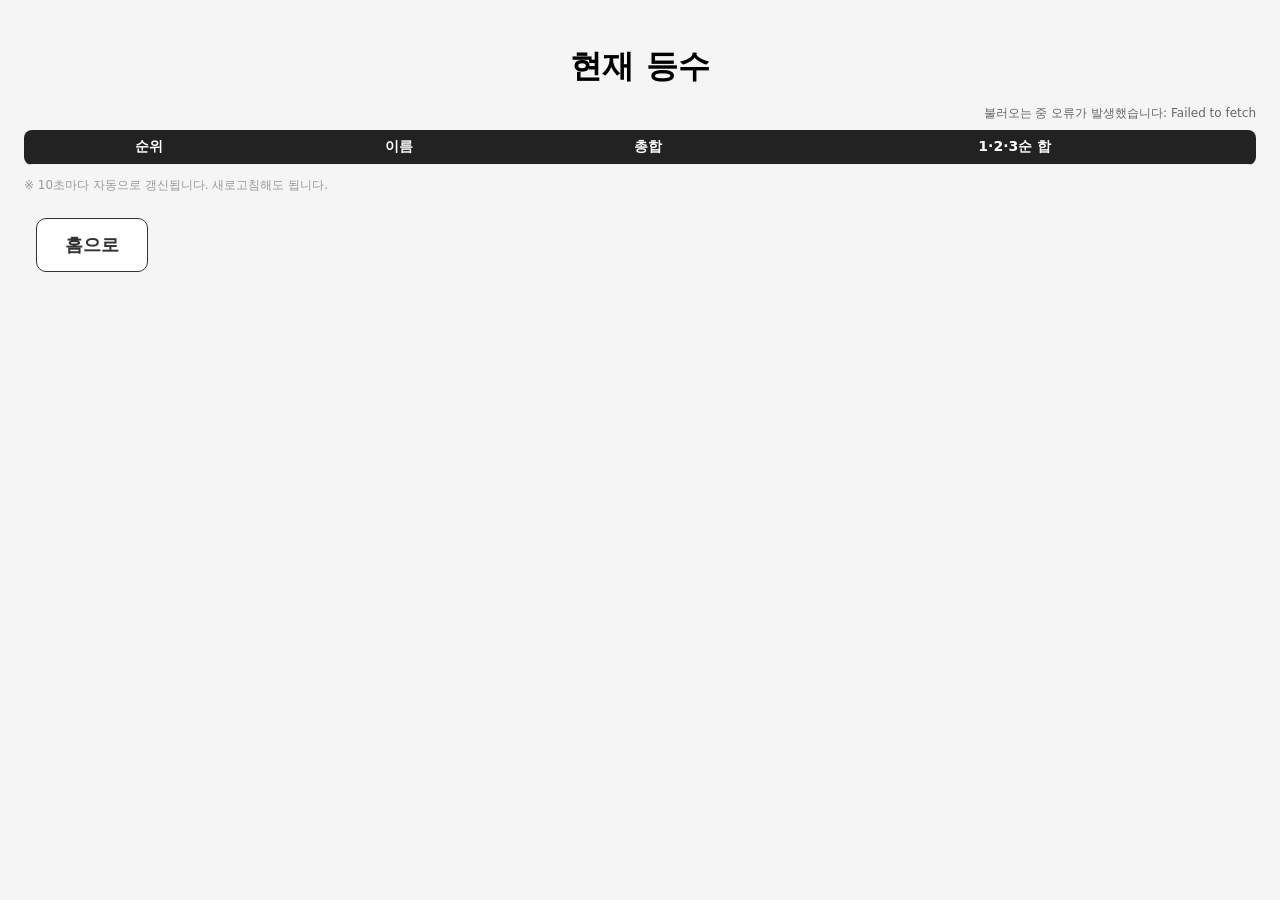
<file: rank.html>
<!DOCTYPE html>
<html lang="ko">
<head>
  <meta charset="UTF-8">
  <title>대회 현재 등수</title>
  <meta name="viewport" content="width=device-width, initial-scale=1">
  <style>
    body {
      font-family: system-ui, -apple-system, BlinkMacSystemFont, "Segoe UI", sans-serif;
      padding: 16px;
      background: #f5f5f5;
    }
    h1 {
      text-align: center;
      margin-bottom: 16px;
    }
    .updated {
      text-align: right;
      font-size: 12px;
      color: #666;
      margin-bottom: 8px;
    }
    table {
      width: 100%;
      border-collapse: collapse;
      background: #ffffff;
      border-radius: 8px;
      overflow: hidden;
    }
    th, td {
      padding: 8px 10px;
      border-bottom: 1px solid #eee;
      text-align: center;
      font-size: 14px;
    }
    th {
      background: #222;
      color: #fff;
    }
    tr:nth-child(even) td {
      background: #fafafa;
    }
    .name {
      text-align: left;
    }
    .small {
      font-size: 12px;
      color: #999;
    }
    .btn {
      display: inline-block;
      margin: 12px;
      padding: 14px 28px;
      background: white;
      border-radius: 10px;
      border: 1px solid #333;
      font-size: 18px;
      font-weight: 600;
      text-decoration: none;
      color: #333;
    }
  </style>
</head>
<body>
  <h1>현재 등수</h1>
  <div class="updated" id="updated">불러오는 중...</div>
  <table>
    <thead>
      <tr>
        <th>순위</th>
        <th>이름</th>
        <th>총합</th>
        <th>1·2·3순 합</th>
      </tr>
    </thead>
    <tbody id="rank-body">
      <!-- JS로 줄이 추가됩니다 -->
    </tbody>
  </table>
  <p class="small">※ 10초마다 자동으로 갱신됩니다. 새로고침해도 됩니다.</p>

  <a class="btn" href="index.html">홈으로</a>

  <script>
    // ✅ 여기만 네 rank 시트의 CSV 주소로 교체하면 됨
    // 예: https://docs.google.com/spreadsheets/d/XXXX/export?format=csv&gid=YYYY
    const RANKINGS_CSV_URL = "https://docs.google.com/spreadsheets/d/e/2PACX-1vTqsmOlxzgGxrh91wGE0b92x3x40Ta1ZT2l0yd6rTKq5HsrZSng3qocNXwmypouA5F6H68HV46GPVHJ/pub?gid=0&single=true&output=csv";

    async function loadRanking() {
      const updated = document.getElementById("updated");
      const tbody = document.getElementById("rank-body");

      try {
        const url =
          RANKINGS_CSV_URL +
          (RANKINGS_CSV_URL.includes("?") ? "&" : "?") +
          "cachebuster=" +
          Date.now();

        const res = await fetch(url);
        if (!res.ok) {
          throw new Error("HTTP 상태코드: " + res.status);
        }

        const text = await res.text();

        // HTML이 오면 (권한 문제 등) 바로 에러 처리
        if (text.trim().startsWith("<")) {
          throw new Error("CSV 대신 HTML 응답이 왔습니다. (공유/권한 설정 확인 필요)");
        }

        const rows = text
          .trim()
          .split(/\r?\n/)
          .map(line => line.split(","));

        // rows[0] : 1행(큰 제목들)
        // rows[1] : 2행(헤더: 이름/순위/총합/1시/2시/...)
        const dataRows = rows.slice(2);

        const items = dataRows
          .map(cols => {
            const name = (cols[1] ?? "").trim();      // B열: 이름
            if (!name) return null;

            const total = Number(cols[6] ?? 0);       // G열: 총합

            // 1순 시간별 (H~L → 인덱스 7~11)
            const firstRoundShots = [
              Number(cols[7]  ?? 0),
              Number(cols[8]  ?? 0),
              Number(cols[9]  ?? 0),
              Number(cols[10] ?? 0),
              Number(cols[11] ?? 0),
            ];

            const firstRoundSum  = Number(cols[12] ?? 0);  // M열: 1순 합
            const secondRoundSum = Number(cols[18] ?? 0);  // S열: 2순 합
            const thirdRoundSum  = Number(cols[24] ?? 0);  // Y열: 3순 합

            return {
              name,
              total,
              firstRoundSum,
              secondRoundSum,
              thirdRoundSum,
              firstRoundShots,
            };
          })
          .filter(item => item !== null);

        // 🔥 순위 정렬 로직
        items.sort((a, b) => {
          // 1) 총합 높은 사람
          if (b.total !== a.total) {
            return b.total - a.total;
          }

          // 2) 1순 합, 2순 합, 3순 합 순으로 비교
          if (b.firstRoundSum !== a.firstRoundSum) {
            return b.firstRoundSum - a.firstRoundSum;
          }
          if (b.secondRoundSum !== a.secondRoundSum) {
            return b.secondRoundSum - a.secondRoundSum;
          }
          if (b.thirdRoundSum !== a.thirdRoundSum) {
            return b.thirdRoundSum - a.thirdRoundSum;
          }

          // 3) 1순에서 먼저 맞춘 사람 (왼쪽부터 비교)
          for (let i = 0; i < a.firstRoundShots.length; i++) {
            if (b.firstRoundShots[i] !== a.firstRoundShots[i]) {
              // 더 빠른 시간에 맞춘(값이 1인) 사람이 우위
              return b.firstRoundShots[i] - a.firstRoundShots[i];
            }
          }

          // 완전 동률이면 순서 유지
          return 0;
        });

        tbody.innerHTML = "";
        items.forEach((item, idx) => {
          const tr = document.createElement("tr");
          tr.innerHTML = `
            <td>${idx + 1}</td>
            <td class="name">${item.name}</td>
            <td>${item.total}</td>
            <td>${item.firstRoundSum} / ${item.secondRoundSum} / ${item.thirdRoundSum}</td>
          `;
          tbody.appendChild(tr);
        });

        const now = new Date();
        updated.textContent =
          "마지막 갱신: " +
          now.toLocaleTimeString("ko-KR", { hour12: false });
      } catch (e) {
        console.error(e);
        updated.textContent = "불러오는 중 오류가 발생했습니다: " + e.message;
        tbody.innerHTML = "";
      }
    }

    loadRanking();
    setInterval(loadRanking, 10000);
  </script>
</body>
</html>
</file>
